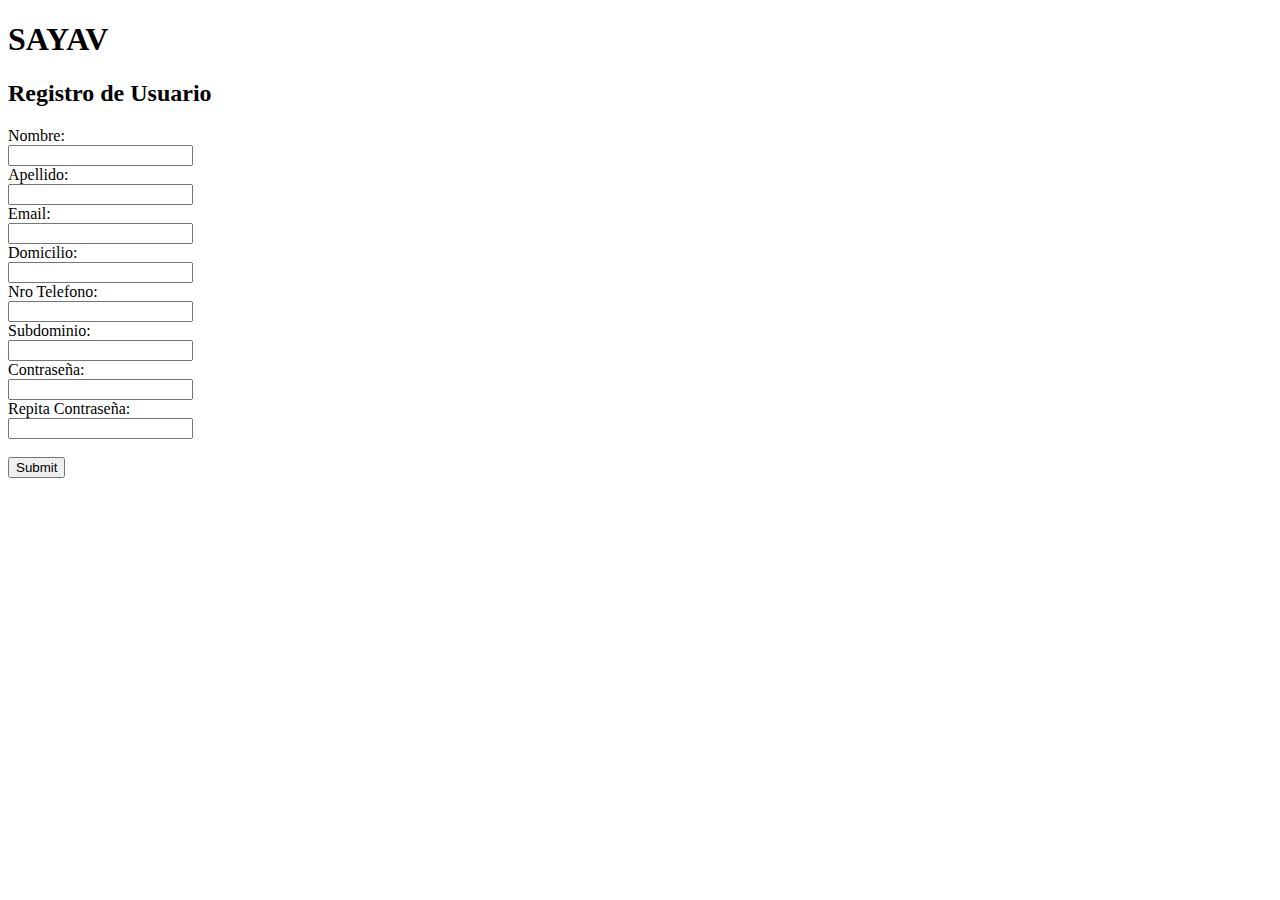
<file: target/classes/velocity/index/registro_usuario.html>
<!DOCTYPE html>
<html>
<head>
<meta charset="ISO-8859-1">
<title>Registro de Usuario</title>
</head>
<body>
<h1>SAYAV</h1>
<h2>Registro de Usuario</h2>

 <form>
  Nombre:<br>
  <input type="text" name="nombre"><br>
  Apellido:<br>
  <input type="text" name="apellido"><br>
  Email:<br>
  <input type="text" name="email"><br>
  Domicilio:<br>
  <input type="text" name="domicilio"><br>
  Nro Telefono:<br>
  <input type="text" name="nro"><br>
  Subdominio:<br>
  <input type="text" name="nro"><br>
  Contrase�a:<br>
  <input type="password" name="psw1"><br>
  Repita Contrase�a:<br>
  <input type="password" name="psw2"><br>
  <br>
  <input type="submit" value="Submit">
  
</form> 

</body>
</html>
</file>
